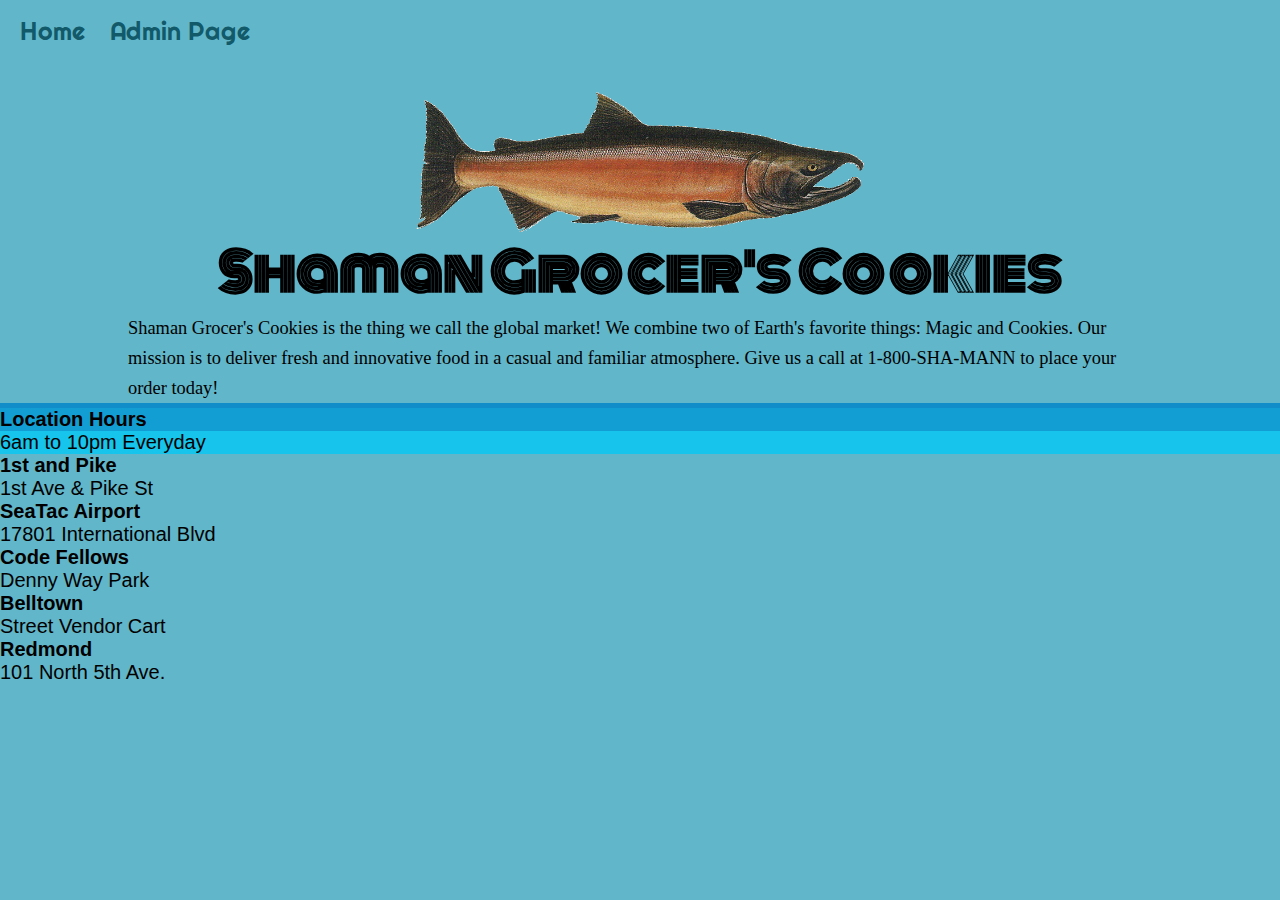
<file: index.html>
<!DOCTYPE html>
 <html> 
    <head>
        <meta charset="utf-8">
        <meta name="viewport"
        content="width=device-width, initial-scale=1.0">

        <title>Shaman Cookies</title>
        <link rel="stylesheet" href="css/resetCSS.css">
        <link rel="stylesheet" href="css/mainStyle.css">
        <link href="https://fonts.googleapis.com/css?family=Monoton" rel="stylesheet">
        <link href="https://fonts.googleapis.com/css?family=Righteous&display=swap" rel="stylesheet">
    </head>
    <body>
       <div class=""></div>
       <div class=""></div> 
       <main id="homePage">
        <a href="index.html" class="">Home</a>
        <a href="sales.html" class="">Admin Page</a>
       </main> 



        <script src="js/app.js"></script>
        </script>
    </body>
</html>
</file>
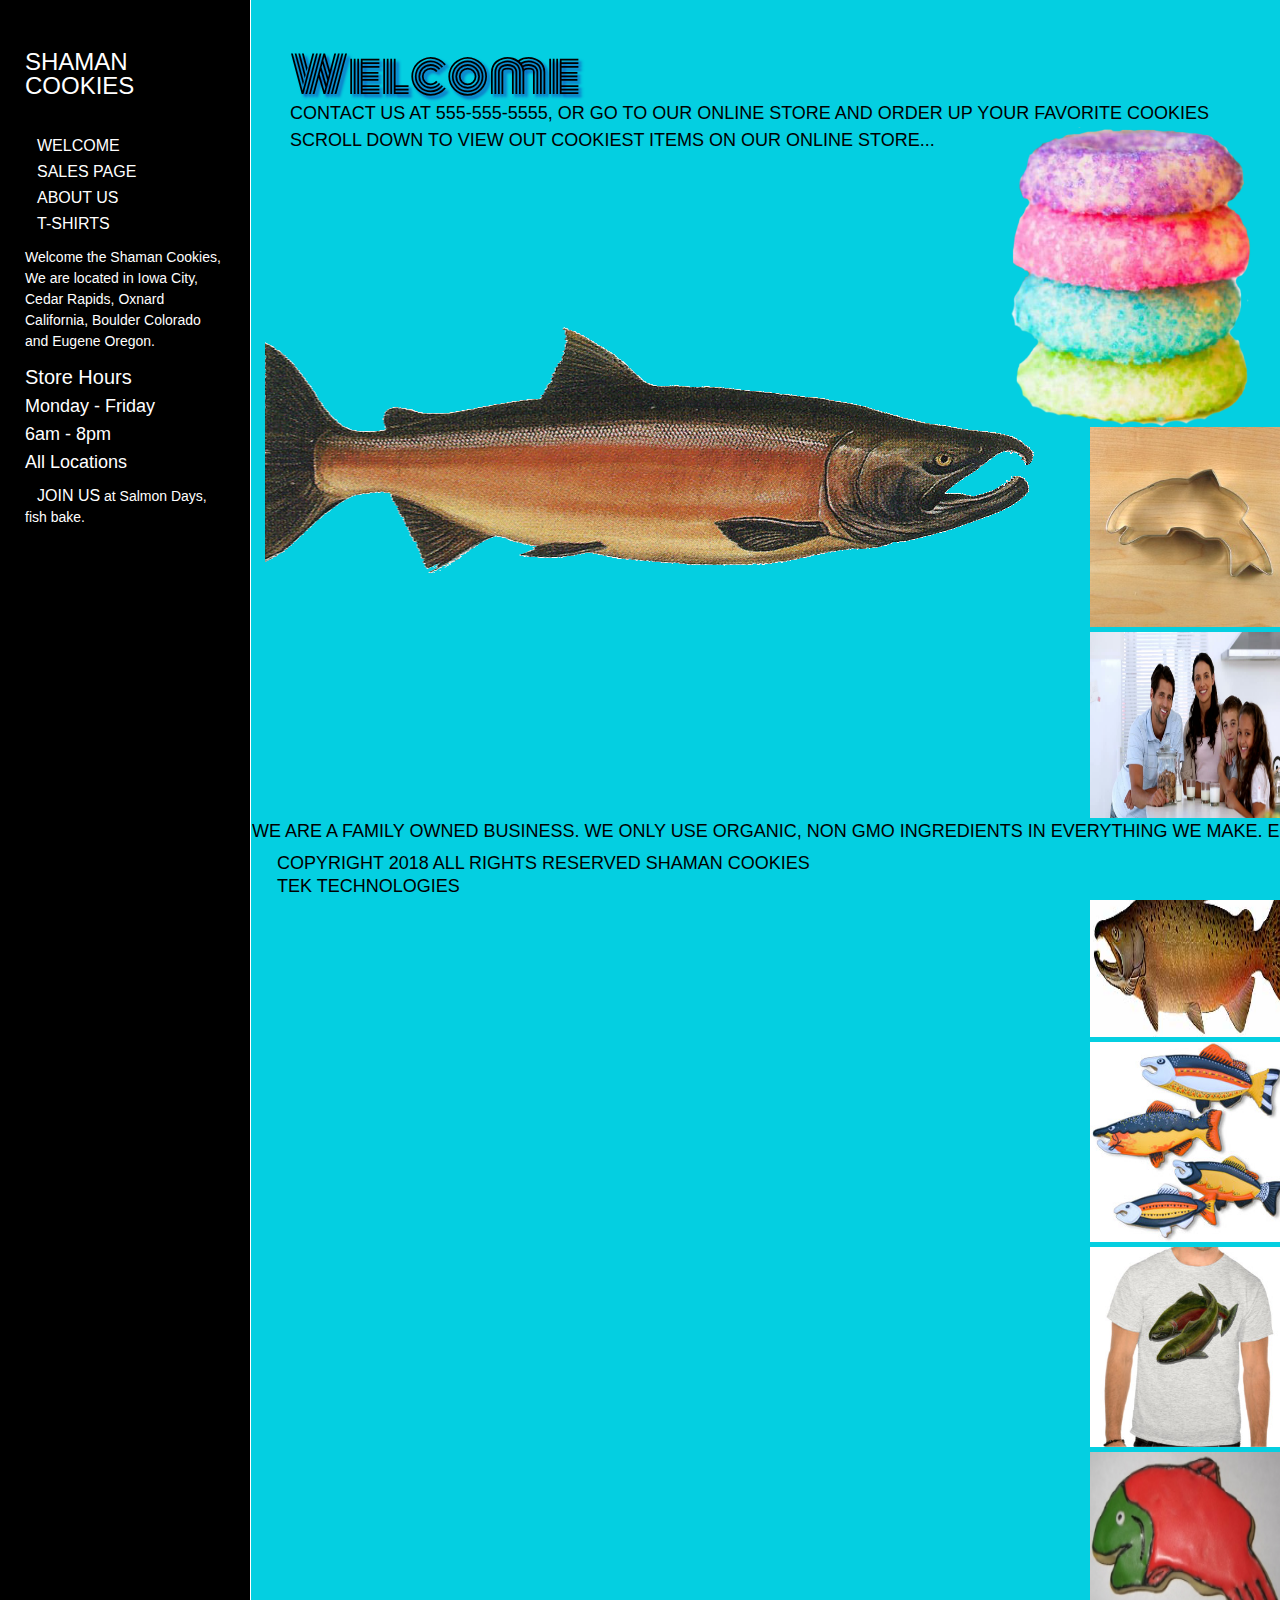
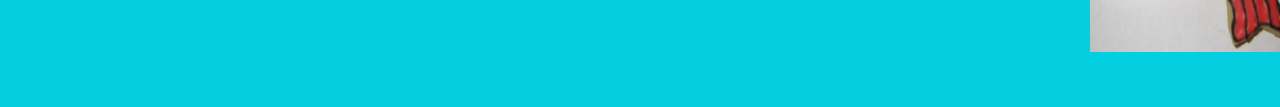
<file: index_old.html>
<html>
    <head>
       <link href="css/reset.css" rel="stylesheet" >
       <link href="css/mainStyles.css" rel="stylesheet">
       <link href="https://fonts.googleapis.com/css?family=Monoton" rel="stylesheet">
       <title>Cookie Store</title>
    </head>
    <body>
       <div id="wrapper">
          <div id="leftside">
             <div id="companyName">
                <h1>Shaman Cookies</h1>
             </div>
             <div id="leftnav">
                <ul>
                   <li><a href="index.html">Welcome</a></li>
                   <li><a href="sales.html">Sales Page</a></li>
                   <li><a href="aboutUs.html">About Us</a></li>
                   <li><a href="tshirts.html">T-Shirts</a></li>
                </ul>
                <p>Welcome the Shaman Cookies, We are located in Iowa City, Cedar Rapids, Oxnard California, Boulder Colorado and Eugene Oregon.
                </p>
                <div class="storeHours">
                   <h2>Store Hours</h2>
                   <ul>
                      <li>Monday - Friday</li>
                      <li>6am - 8pm</li>
                      <li>All Locations</li>
                   </ul>
                </div>
                <p><a href="salmonDays.html">Join Us</a> at Salmon Days, fish bake.</p>
             </div>
          </div>
          <div id="content">
             <h1>Welcome</h1>
             <!--http://www.bakemag.com/Trends/Bread-Winners/Predict-the-future.aspx?cck=1-->
             <p>Contact Us at 555-555-5555, or go to our <a href="onlineStore.html">ONLINE STORE</a> and order up your favorite Cookies</p>
             <img src="images/cookies.png" alt="cookies">
             <p>Scroll down to view out cookiest items on our online Store...
             <div class="cookieStoreItems">   <img src="images/cutter.png" alt="cookies">
                <img src="images/family.png" alt="cookies">
                <img src="images/chinook.png" alt="cookies">
                <img src="images/fish.png" alt="cookies">
                <img src="images/shirt.png" alt="cookies">
                <img src="images/frosted-cookie.png" alt="cookies">
             </div>
             <section class="footer">
                <p>We are a family owned  business. We only use organic, non gmo ingredients in everything we make. Enjoy!
                <footer id="footer-content">
                   <p>Copyright 2018  All Rights Reserved  Shaman Cookies</p>
                   <p><a href="https://www.tektechnologies.com" title="Need a Website?">Tek Technologies</a></p>
                </footer>
             </section>
          </div>
       </div>
       <!-- <script src="js/Constructor.js"></script> -->
    </body>
 </html>
</file>
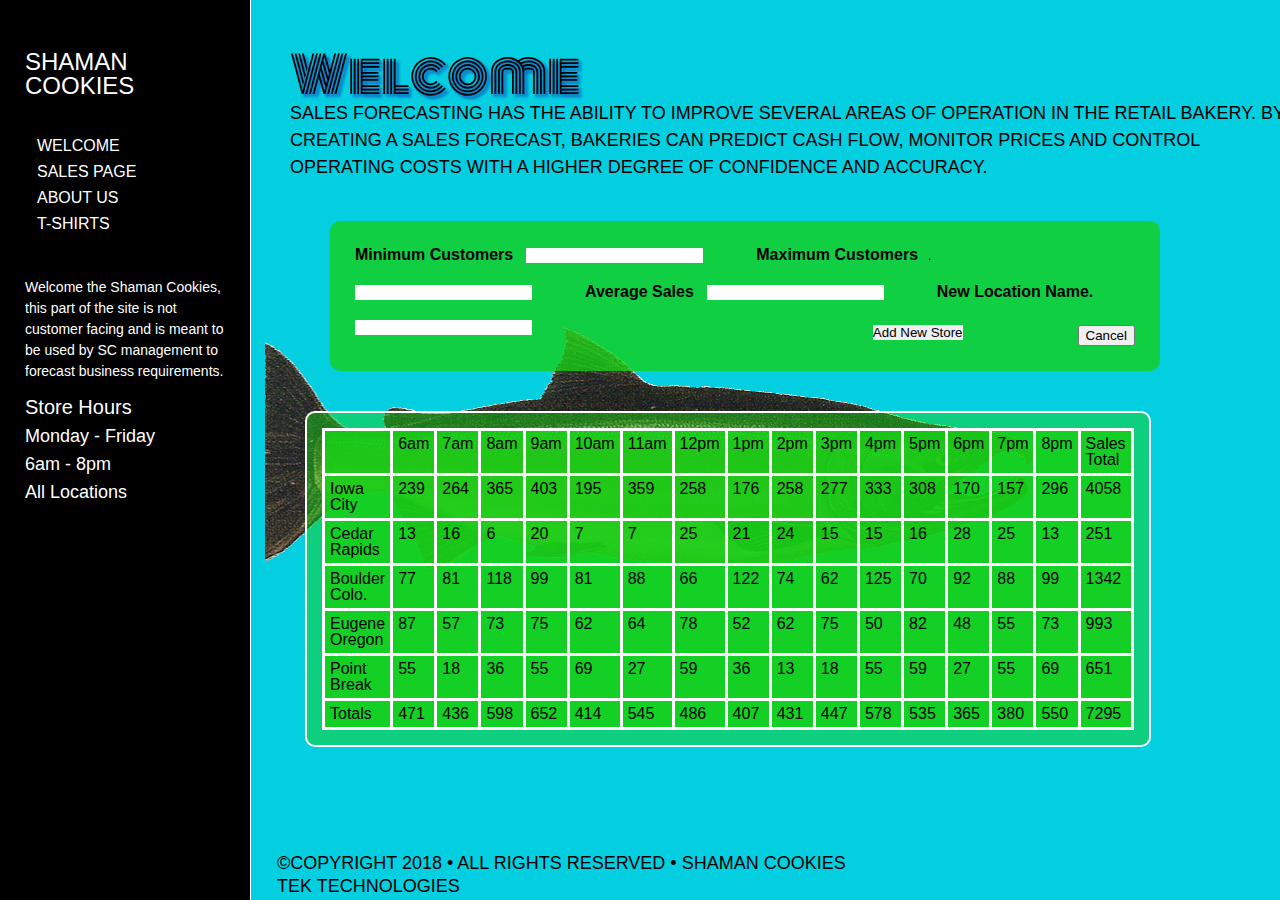
<file: sales.html>
<html>
    <head>
       <link href="css/reset.css" rel="stylesheet" >
       <link href="css/mainStyles.css" rel="stylesheet">
       <link href="https://fonts.googleapis.com/css?family=Monoton" rel="stylesheet">
       <title>Lab 6</title>
    </head>
    <body>
       <div id="wrapper">
          <div id="leftside">
             <div id="companyName">
                <h1>Shaman Cookies</h1>
             </div>
             <div id="leftnav">
                <ul>
                   <li><a href="index.html">Welcome</a></li>
                   <li><a href="sales.html">Sales Page</a></li>
                   <li><a href="aboutUs.html">About Us</a></li>
                   <li><a href="tshirts.html">T-Shirts</a></li>
                </ul>
             </div>
             <p>Welcome the Shaman Cookies, this part of the site is not customer facing
                and is meant to be used by SC management to forecast business requirements.
             </p>
             <div class="storeHours">
                <h2>Store Hours</h2>
                <ul>
                   <li>Monday - Friday</li>
                   <li>6am - 8pm</li>
                   <li>All Locations</li>
                </ul>
             </div>
          </div>
       </div>
       <div id="content">
          <h1>Welcome</h1>
          <!--http://www.bakemag.com/Trends/Bread-Winners/Predict-the-future.aspx?cck=1-->
          <p>Sales forecasting has the ability to improve several areas of operation in the retail bakery. By creating a sales forecast, bakeries can predict cash flow, monitor prices and control operating costs with a higher degree of confidence and accuracy.</p>
          <!-- <form>  
             <fieldset>
               <table>
                 <tr>  
                   <td><label>Minimum Customers</label></td>
                   <td><input type="number" id="minCustomers"  required /></td>
                 </tr>
                 <tr>
                   <td><label>Maximum Customers</label></td>
                   <td><input type="number" id="maxCustomers" required /></td>
                 </tr>
                 <tr>
                     <td><label>Average Sales</label></td>
                     <td><input type="number" id="averageSales" step="0.1" required/></td>
                 </tr>
                 <tr>
                     <td><label>New Location Name.</label></td>
                     <td><input type="text" id="locationName" required /></td>
                 </tr>
                 <tr>
                  <td><button type="reset" value="Reset">Cancel</button></td> 
                  <td>
                     <button><input type="submit" value="Add New Store" /></button>
                    
                  </td>
                 </tr>
               </table>
             </fieldset>
             </form> -->
          <form>
             <fieldset>
                <label>Minimum Customers</label></td>
                <input type="number" id="minCustomers" min="0" required /></td>
                <label>Maximum Customers</label>.  
                <input type="number" id="maxCustomers" min="0" required />
                <label>Average Sales</label>
                <input type="number" id="averageSales" min="0" step="0.1" required/>
                <label>New Location Name.</label>
                <input type="text" id="locationName" required />
                <button type="reset" value="Reset">Cancel</button>
                <input type="submit" value="Add New Store" />
             </fieldset>
          </form>
          <div class="dataView">
             <table>
                <thead>
                   <tr>
                      <th></th>
                      <th>6am</th>
                      <th>7am</th>
                      <th>8am</th>
                      <th>9am</th>
                      <th>10am</th>
                      <th>11am</th>
                      <th>12pm</th>
                      <th>1pm</th>
                      <th>2pm</th>
                      <th>3pm</th>
                      <th>4pm</th>
                      <th>5pm</th>
                      <th>6pm</th>
                      <th>7pm</th>
                      <th>8pm</th>
                      <th>Sales Total</th>
                   </tr>
                </thead>
               
                <tbody id="storeData">
                </tbody>
                <tfoot id="tableFooter">
                </tfoot>
             </table>
          </div>
         
          <section class="footer">
             <footer id="footer-content">
                <p>©Copyright 2018 • All Rights Reserved • Shaman Cookies</p>
                <p><a href="https://www.tektechnologies.com" title="Need a Website?">Tek Technologies</a></p>
             </footer>
       </div>
       </section>
       </div>
       <script src="js/Constructor.js"></script>
    </body>
 </html>
</file>
<file: css/mainStyle.css>
html,
body,
p,
h1, h2, h3, h4, h5, h6 {
    margin: 0;
    padding: 0;
    box-sizing: border-box;
}
/* Base CSS */
html {
    font-size:100%;
}
body {
    background-color: #0d8faca6;
}
main {
    min-height: 95vh;
}
a  {
    display: inline-block;
    padding-left: 20px;
    font-family: 'Righteous', cursive;
    clear: right;
    font-size: 25px;
    color: #0a5161ee;
    margin-top: 15px;

}
/* link */
a:link {
    text-decoration: none;
  }
  
  a:visited {
    text-decoration: none;
  }
  
  a:hover {
    text-decoration: underline;
  }
  
  a:active {
    text-decoration: underline;
  }

/** Home page */

.company-name {
    text-align: center;
    font-size: 52px;
    margin: 0;
    font-family: 'Monoton', cursive;
}
.fish-picture {
    display: block;
    margin: 0 auto;
    padding-top: 5vh;
    height: 35%;
    width: 35%;
}
.mainContent,
.adminInfo {
 /* float:left; */
}
.mainContent {
 font-size: 1.15em;
 line-height: 30px;
 margin: 0% 10% 0% 10%;
 /* text-align: justify; */
 
 /* margin-left: calc((100vw / 12) * 4); */
 /* margin-top: 5vh; */
}
.adminInfo {
font-size: 1.25em;
/* text-align: right; */
}
.storeHours {
   background-color: #0bc7f1d9; 
   border-top: 5px solid#1085c4d9;; 
}
.store-hours-title {
    font-family:  Helvetica, sans-serif;
    background-color: #1085c49a;
}
.dailyHours {
    font-family: 'Raleway', 'Roboto', Arial, Helvetica, sans-serif;
}
.storeLocations {
    font-family:  Helvetica, sans-serif;
}
</file>
<file: css/mainStyles.css>
body {
	background-color: #04CFE1;
}

#wrapper {
	margin: 0 auto;
	width: 100%;
}

ul {
	margin-bottom: 15px;
}

li {
	font-size: 1.5em;
	list-style: none;
}

#content {
	float: left;
	width: 1000px;
	padding: 50px 25px;
	margin-left: 265px;
	background: #04CFE1 url("../images/salmon.png") no-repeat fixed center;
}

#content h1 {
	font-family: 'Monoton', cursive;
	font-size: 50px;
	text-shadow: 3px 3px 3px rgba(19, 71, 184, 0.99);
}

#content p {
	font-size: 18px;
	text-transform: uppercase;
}

h1 {
	font-size: 24px;
}

h2 {
	font-size: 20px;
}

#leftnav {
	padding: 30px 0;
}

#leftnav li {
	margin: 10px 0;
	display: block;
}

#leftnav a {
	font-size: 16px;
	font-weight: 500;
	text-transform: uppercase;
	padding-left: 10px;
	font-family: 'Raleway', 'Roboto', Arial, Helvetica, sans-serif;
}

#companyName h1 {
	text-transform: uppercase;
}

#companyName h1 span {
	display: block;
}

p {
	color: #000;
	font-size: 14px;
	line-height: 150%;
}

#leftside {
	width: 200px;
	height: 1500px;
	position: fixed;
	float: left;
	padding: 50px 25px;
	background-color: #000;
	border-right: 1px #fff solid;
}

#leftside h1 {
	color: #fff;
}

#leftside p {
	color: #fff;
}

#leftnav a:link {
	color: #fff;
	border-left: 2px #000 solid;
}

#leftnav a:hover {
	color: #04CFE1;
	border-left: 2px #04CFE1 solid;
}

#leftnav a:visited {
	color: #fff;
}

#leftnav a:active {
	color: rgb(230, 43, 214);
}

#leftnav a:focus {
	color: #F93;
}

#footer {
	margin: 4px auto 0px auto;
	width: 900px;
}

#footer p {
	font-size: 12px;
}

#footer-content {
	float: left;
	width: 1000px;
	padding: 5px 25px;
	background-color: #04CFE1;
}

.footer {
	margin-top: 10px;
	position: fixed;
	left: 252;
	bottom: 0;
	width: 100%;
	background-color: #04CFE1;
	color: white;
	text-align: center;
}

.cookieStoreItems img {
	height: 200px;
	width: 200px;
	margin-bottom: 5px;
}

img {
	float: right;
	clear: right;
	height: 300px;
	width: 300px;
}

.dataView {
	float: left;
	border: solid 2px #fff;
	border-radius: 10px;
	margin-left: 15px;
	background-color: rgba(22, 207, 22, 0.486);
	margin-bottom: 15px;
}

table {
	margin: 15px;
	padding: 5px 5px;
	border: Solid 3px #fff;
	width: 750px;
	height: 250px;
	border-radius: 10px;
}

thead {
	border: Solid 3px#fff;
	background-color: rgba(22, 207, 22, 0.863);
}

th {
	border: Solid 3px#fff;
	padding: 5px 5px;
}

td {
	background-color: rgba(22, 207, 22, 0.863);
	border: Solid 3px #fff;
	padding: 5px 5px;
}

form {
	margin: 40px;
	padding: 25px 25px;
	max-width: 780px;
	background-color: rgba(22, 207, 22, 0.786);
	border-radius: 10px;
	height: 100px;
}

label {
	font-size: 16px;
	font-weight: bold;
	font-family: Arial, Helvetica, sans-serif;
	margin-right: 10px;
}

input {
	margin-right: 50px;
	margin-bottom: 20px;
}

input[type="submit"] {
	float: right;
	margin-top: 5px;
	margin-right: 15px;
}

button {
	margin-left: 100px;
	margin-top: 5px;
	float: right;
}

.allStores {
	float: left;
	margin-left: 100px;
	margin-bottom: 25px;
}

.storeHours {
	margin-top: 15px;
	width: 100%;
}

.storeHours h2,
li {
	color: #fff;
	margin: 10px 0;
}
</file>
<file: css/resetCSS.css>
a,
abbr,
acronym,
address,
applet,
article,
aside,
audio,
b,
blockquote,
big,
body,
center,
canvas,
caption,
cite,
code,
command,
datalist,
dd,
del,
details,
dfn,
dl,
div,
dt,
em,
embed,
fieldset,
figcaption,
figure,
font,
footer,
form,
h1,
h2,
h3,
h4,
h5,
h6,
header,
hgroup,
html,
i,
iframe,
img,
ins,
kbd,
keygen,
label,
legend,
li,
meter,
nav,
object,
ol,
output,
p,
pre,
progress,
q,
s,
samp,
section,
small,
span,
source,
strike,
strong,
sub,
sup,
table,
tbody,
tfoot,
thead,
th,
tr,
tdvideo,
tt,
u,
ul,
var {
    background: transparent;
    border: 0 none;
    font-size: 100%;
    margin: 0;
    padding: 0;
    border: 0;
    outline: 0;
    vertical-align: top;
    text-align: left;
}
ol,
ul {
    list-style: none;
}
blockquote,
q {
    quotes: none;
}
table,
table td {
    padding: 0;
    border: none;
    border-collapse: collapse;
}
img {
    vertical-align: top;
}
embed {
    vertical-align: top;
}
* {
    border: none;
}
</file>
